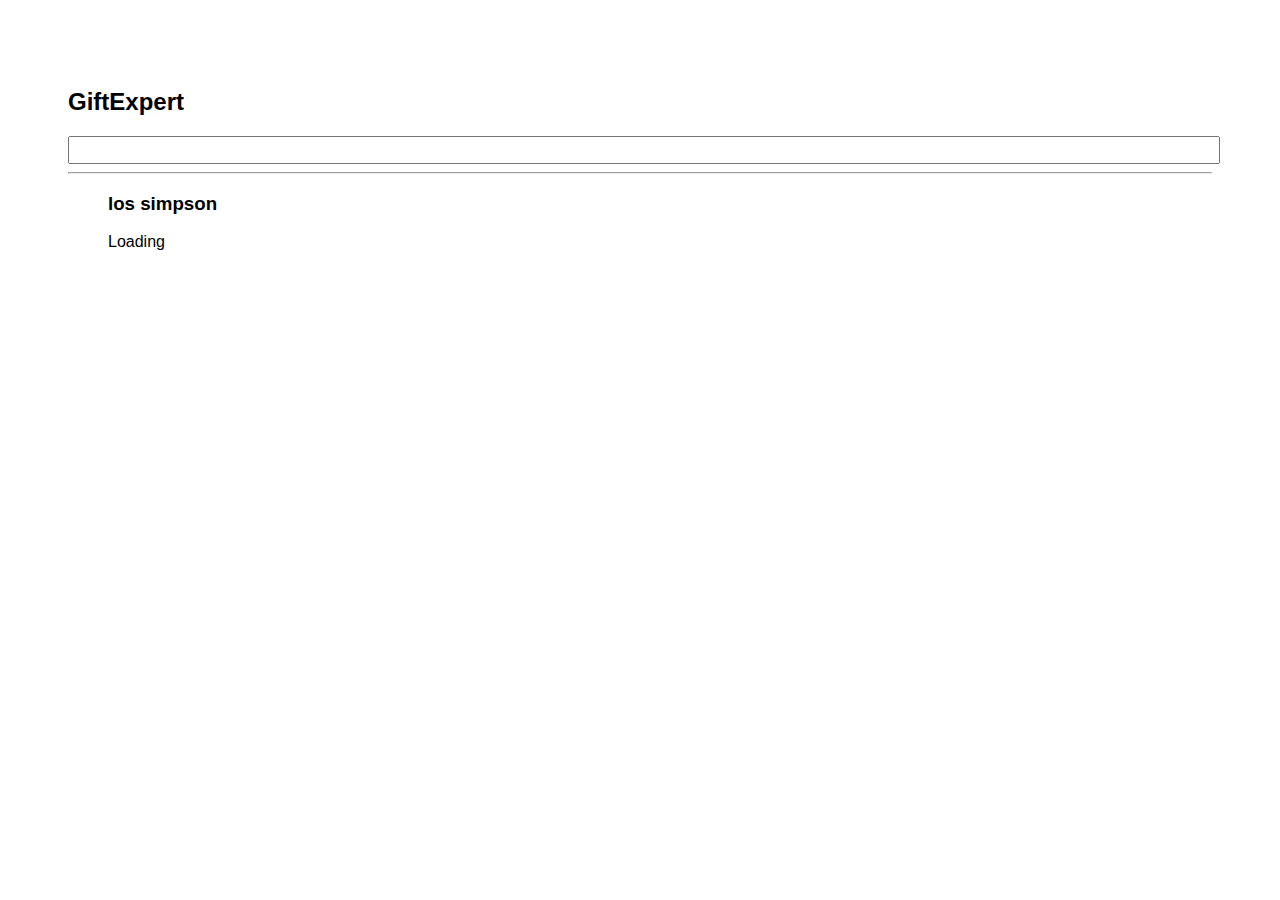
<file: docs/index.html>
<!DOCTYPE html>
<html lang="en">
  <head>
    <meta charset="utf-8" />
    <link rel="icon" href="./favicon.ico" />
    <meta name="viewport" content="width=device-width,initial-scale=1" />
    <meta name="theme-color" content="#000000" />
    <meta
      name="description"
      content="Web site created using create-react-app"
    />
    <link rel="apple-touch-icon" href="./logo192.png" />
    <link rel="manifest" href="./manifest.json" />
    <link
      rel="stylesheet"
      href="https://cdnjs.cloudflare.com/ajax/libs/animate.css/4.1.1/animate.min.css"
    />
    <title>Gift Expert APP</title>
    <link href="./static/css/main.67dfa349.chunk.css" rel="stylesheet" />
  </head>
  <body>
    <noscript>You need to enable JavaScript to run this app.</noscript>
    <div id="root"></div>
    <script>
      !(function(e) {
        function r(r) {
          for (
            var n, p, f = r[0], i = r[1], l = r[2], c = 0, s = [];
            c < f.length;
            c++
          )
            (p = f[c]),
              Object.prototype.hasOwnProperty.call(o, p) &&
                o[p] &&
                s.push(o[p][0]),
              (o[p] = 0);
          for (n in i)
            Object.prototype.hasOwnProperty.call(i, n) && (e[n] = i[n]);
          for (a && a(r); s.length; ) s.shift()();
          return u.push.apply(u, l || []), t();
        }
        function t() {
          for (var e, r = 0; r < u.length; r++) {
            for (var t = u[r], n = !0, f = 1; f < t.length; f++) {
              var i = t[f];
              0 !== o[i] && (n = !1);
            }
            n && (u.splice(r--, 1), (e = p((p.s = t[0]))));
          }
          return e;
        }
        var n = {},
          o = { 1: 0 },
          u = [];
        function p(r) {
          if (n[r]) return n[r].exports;
          var t = (n[r] = { i: r, l: !1, exports: {} });
          return e[r].call(t.exports, t, t.exports, p), (t.l = !0), t.exports;
        }
        (p.m = e),
          (p.c = n),
          (p.d = function(e, r, t) {
            p.o(e, r) ||
              Object.defineProperty(e, r, { enumerable: !0, get: t });
          }),
          (p.r = function(e) {
            "undefined" != typeof Symbol &&
              Symbol.toStringTag &&
              Object.defineProperty(e, Symbol.toStringTag, { value: "Module" }),
              Object.defineProperty(e, "__esModule", { value: !0 });
          }),
          (p.t = function(e, r) {
            if ((1 & r && (e = p(e)), 8 & r)) return e;
            if (4 & r && "object" == typeof e && e && e.__esModule) return e;
            var t = Object.create(null);
            if (
              (p.r(t),
              Object.defineProperty(t, "default", { enumerable: !0, value: e }),
              2 & r && "string" != typeof e)
            )
              for (var n in e)
                p.d(
                  t,
                  n,
                  function(r) {
                    return e[r];
                  }.bind(null, n)
                );
            return t;
          }),
          (p.n = function(e) {
            var r =
              e && e.__esModule
                ? function() {
                    return e.default;
                  }
                : function() {
                    return e;
                  };
            return p.d(r, "a", r), r;
          }),
          (p.o = function(e, r) {
            return Object.prototype.hasOwnProperty.call(e, r);
          }),
          (p.p = "/");
        var f = (this["webpackJsonpgif-expert-app"] =
            this["webpackJsonpgif-expert-app"] || []),
          i = f.push.bind(f);
        (f.push = r), (f = f.slice());
        for (var l = 0; l < f.length; l++) r(f[l]);
        var a = i;
        t();
      })([]);
    </script>
    <script src="./static/js/2.d25b7d12.chunk.js"></script>
    <script src="./static/js/main.812ab96e.chunk.js"></script>
  </body>
</html>
</file>
<file: docs/static/css/main.67dfa349.chunk.css>
*{font-family:Helvetica,Arial,sans-serif}body{padding:60px}input{color:grey;font-size:1.2rem;width:100%}.card{align-content:center;border:1px solid grey;overflow:hidden;border-radius:6px;margin-bottom:10px;margin-right:10px}.card p{padding:5px;text-align:center}.card img{max-height:170px}.card-grip{display:flex;flex-direction:row;flex-wrap:wrap}
/*# sourceMappingURL=main.67dfa349.chunk.css.map */
</file>
